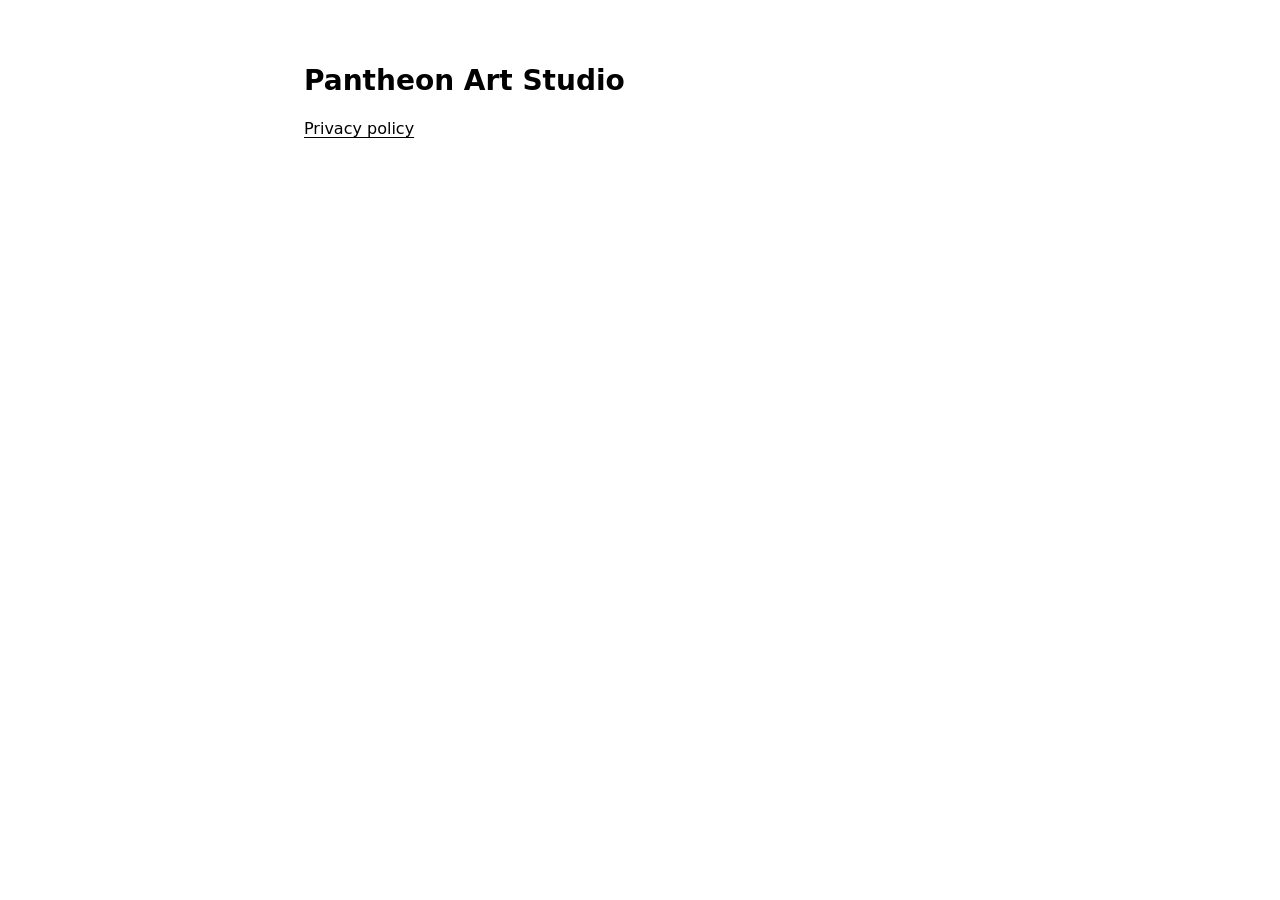
<file: index.html>
<!doctype html>
<html lang="en">
<head>
  <meta charset="utf-8">
  <meta name="viewport" content="width=device-width, initial-scale=1">
  <title>Pantheon Art Studio</title>
  <link rel="stylesheet" href="./styles.css">
</head>
<body>
  <main>
    <h1>Pantheon Art Studio</h1>
    <p><a href="./privacy.html">Privacy policy</a></p>
  </main>
</body>
</html>
</file>
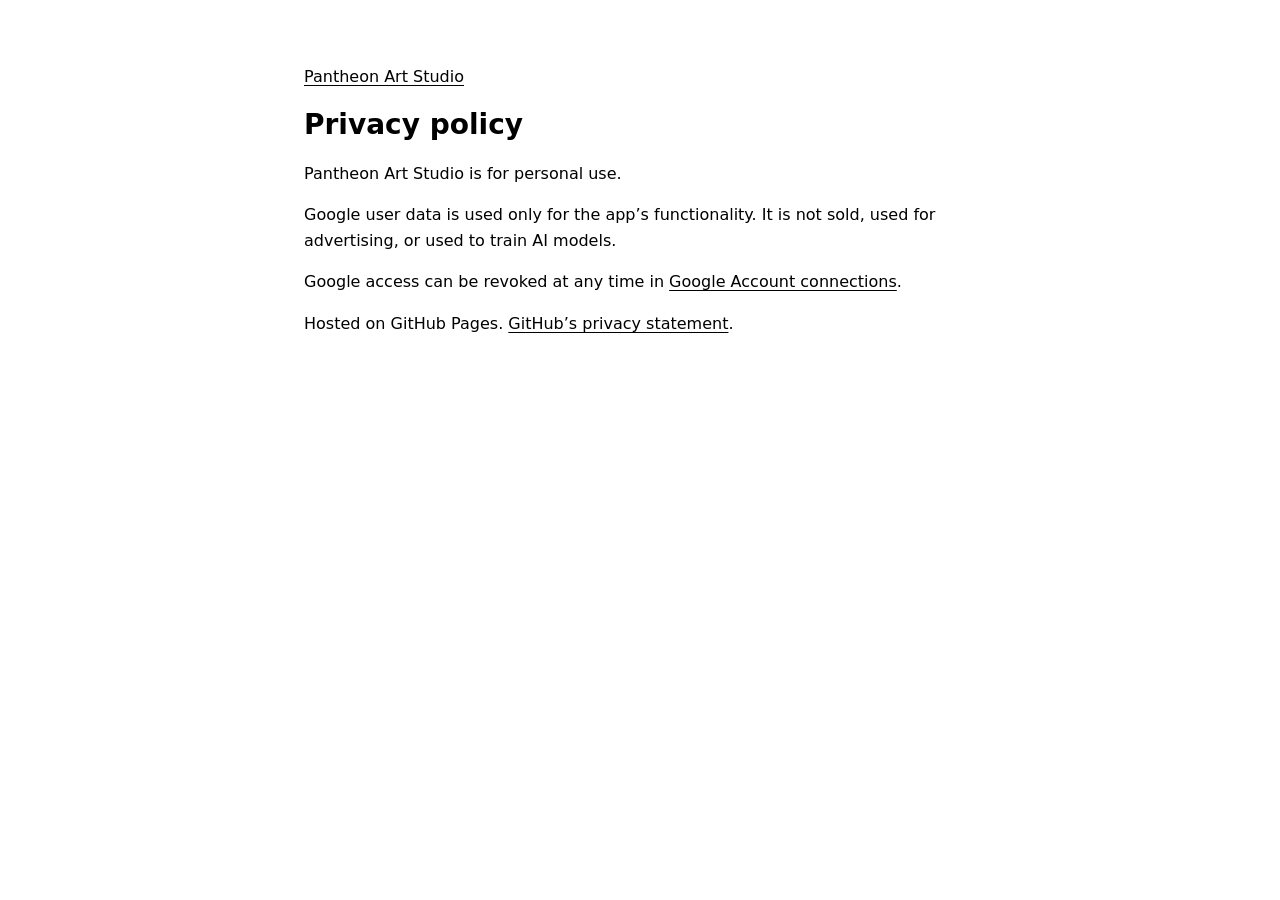
<file: privacy.html>
<!doctype html>
<html lang="en">
<head>
  <meta charset="utf-8">
  <meta name="viewport" content="width=device-width, initial-scale=1">
  <title>Privacy · Pantheon Art Studio</title>
  <link rel="stylesheet" href="./styles.css">
</head>
<body>
  <main>
    <p><a href="./index.html">Pantheon Art Studio</a></p>
    <h1>Privacy policy</h1>
    <p>Pantheon Art Studio is for personal use.</p>
    <p>Google user data is used only for the app’s functionality. It is not sold, used for advertising, or used to train AI models.</p>
    <p>Google access can be revoked at any time in <a href="https://myaccount.google.com/connections">Google Account connections</a>.</p>
    <p>Hosted on GitHub Pages. <a href="https://docs.github.com/en/site-policy/privacy-policies/github-general-privacy-statement">GitHub’s privacy statement</a>.</p>
  </main>
</body>
</html>
</file>
<file: styles.css>
html { color-scheme: light dark; }
body { margin: 0; font: 16px/1.6 system-ui, sans-serif; }
main { max-width: 42rem; margin: 4rem auto; padding: 0 1.5rem; }
h1 { font-size: 1.75rem; line-height: 1.2; }
a { color: inherit; text-underline-offset: 0.18em; }
a:focus-visible { outline: 2px solid currentColor; outline-offset: 4px; }
p { overflow-wrap: anywhere; }
</file>
